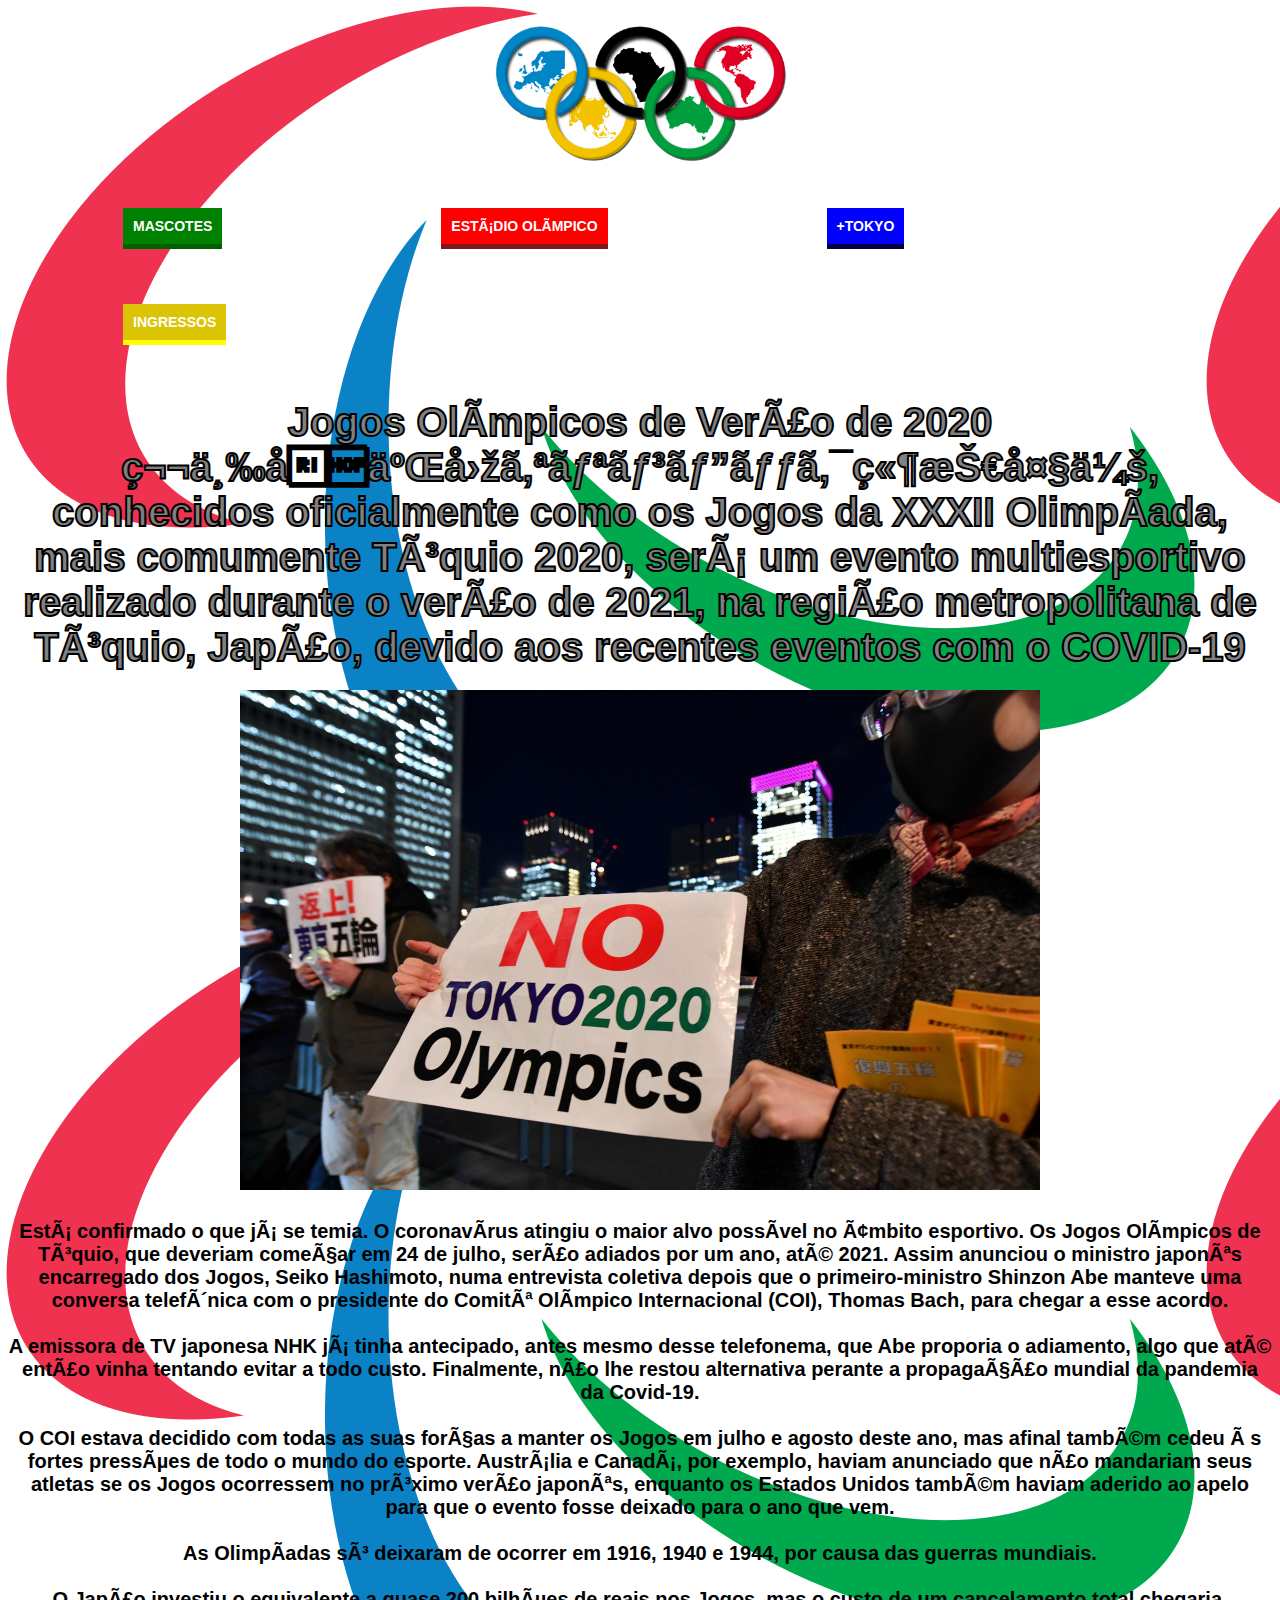
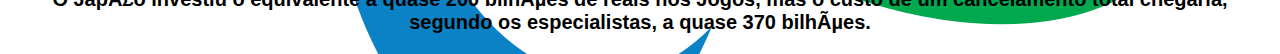
<file: index.html>
<!DOCTYPE html>
<html>
<!--comentário-->

<head>
    <title>OLIMPÍADAS 2020</title>

    <meta charset="utf -8">
    <link href="CSS/estilo.css" rel="stylesheet">

    <img class = "centralizarImagem" src="..\IMG\Tokyo 2020.png" width="300" height="170">

</head>

<body background = "..\IMG\principal2.png">

        <a href="./mascotes.html"><button class = "botao botao-green">Mascotes</button></a>

        <a href="./arena.html"><button class = "botao botao-red">Estádio Olímpico</button></a>
    
        <a href="./saiba.html"><button class = "botao botao-blue">+Tokyo</button></a>
    
        <a href="./ingresso.html"><button class = "botao botao-yellow">ingressos</button></a>

<div class = "font">
    <p class = "borda_texto">Jogos Olímpicos de Verão de 2020 第三十二回オリンピック競技大会, conhecidos 
        oficialmente como os Jogos da XXXII Olimpíada, mais comumente Tóquio 2020, será um evento multiesportivo 
        realizado durante o verão de 2021, na região metropolitana de Tóquio, Japão, devido aos recentes eventos
        com o COVID-19
    </p>

    <img class = "centralizarImagem" src="..\IMG\no-tokyo.jpg" width="800" height="500">

    <p>
        Está confirmado o que já se temia. O coronavírus atingiu o maior alvo possível no âmbito esportivo. 
        Os Jogos Olímpicos de Tóquio, que deveriam começar em 24 de julho, serão adiados por um ano, até 2021. 
        Assim anunciou o ministro japonês encarregado dos Jogos, Seiko Hashimoto, numa entrevista coletiva depois 
        que o primeiro-ministro Shinzon Abe manteve uma conversa telefônica com o presidente do Comitê Olímpico 
        Internacional (COI), Thomas Bach, para chegar a esse acordo.
        <br>
        <br>
        A emissora de TV japonesa NHK já tinha antecipado, antes mesmo desse telefonema, que Abe proporia o 
        adiamento, algo que até então vinha tentando evitar a todo custo. Finalmente, não lhe restou alternativa 
        perante a propagação mundial da pandemia da Covid-19.
        <br>
        <br>
        O COI estava decidido com todas as suas forças a manter os Jogos em julho e agosto deste ano, mas afinal 
        também cedeu às fortes pressões de todo o mundo do esporte. Austrália e Canadá, por exemplo, haviam 
        anunciado que não mandariam seus atletas se os Jogos ocorressem no próximo verão japonês, enquanto os 
        Estados Unidos também haviam aderido ao apelo para que o evento fosse deixado para o ano que vem.
        <br>
        <br>
        As Olimpíadas só deixaram de ocorrer em 1916, 1940 e 1944, por causa das guerras mundiais.
        <br>
        <br>
        O Japão investiu o equivalente a quase 200 bilhões de reais nos Jogos, mas o custo de um cancelamento 
        total chegaria, segundo os especialistas, a quase 370 bilhões.
    </p>

</body>
</file>
<file: CSS/estilo.css>
.centralizarImagem{
    display: block;
    margin-left: auto;
    margin-right: auto 
}

.imagem{
    margin-top: 30px;
    margin-left: 30px;
    margin-right: 30px;
}

p{
    font-weight:bold;
    text-align: center;
    margin-top: 30px;
    margin-bottom: 20px;
    min-height: 10vh;
}

h1{
    text-align: center;
    margin-top: 30px;
    margin-bottom: 30px;
}

.botao{
    border: none;
    text-decoration: none;
    text-transform: uppercase;
    font-family: Arial;
    font-size: 14px;
    font-weight: 700;
    padding: 10px;
    cursor: pointer;
    margin-left: 115px;
    margin-right: 100px;
    margin-top: 30px;
    margin-bottom: 30px;
}

.botao-green{
    background-color: green;
    color: #fff;
    box-shadow: 0 5px 0 #006000;
}

.botao-green:hover{
    background: #006000;
    color: #fff;
    box-shadow: 0 5px 0 #006040;
}

.botao-green:active{
    position: relative;
    top: 5px;
    box-shadow: none;
}

.botao-red{
    background-color: red;
    color: #fff;
    box-shadow: 0 5px 0 #720107e8;
}

.botao-red:hover{
    background: #af020bdc;
    color: #fff;
    box-shadow: 0 5px 0 #600005ef;
}

.botao-red:active{
    position: relative;
    top: 5px;
    box-shadow: none;
}

.botao-blue{
    background-color: blue;
    color: #fff;
    box-shadow: 0 5px 0 #01023f;
}

.botao-blue:hover{
    background: #01023f;
    color: #fff;
    box-shadow: 0 5px 0 #02048b;
}

.botao-blue:active{
    position: relative;
    top: 5px;
    box-shadow: none;
}

.botao-yellow{
    background-color: #dac405;
    color: #fff;
    box-shadow: 0 5px 0 yellow;
}

.botao-yellow:hover{
    background: yellow;
    color: #fff;
    box-shadow: 0 5px 0 #dac405;
}

.botao-yellow:active{
    position: relative;
    top: 5px;
    box-shadow: none;
}

.font{
    font: 20px sans-serif;
}

.borda_texto{
    -webkit-text-stroke-width: 2px;
    -webkit-text-stroke-color: black;
    font-size: 40px; color: gray;
}

@media only screen and (max-device-width: 900px) {
    /* .menu { width:700px; } */
}

@media only screen and (max-device-width: 700px) {
    /* .menu { width:600px; } */
}
</file>
